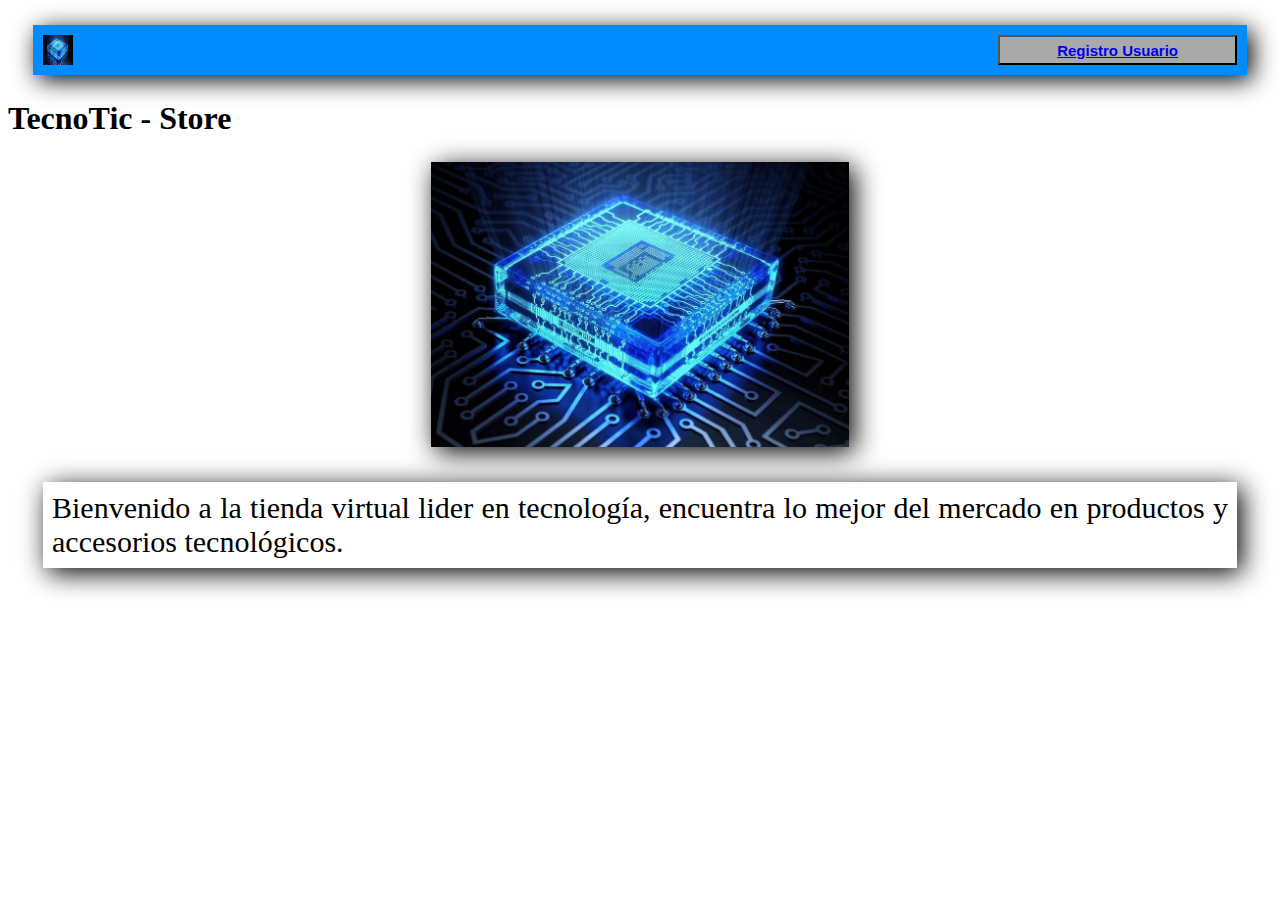
<file: index.html>
<!DOCTYPE html>
<html lang="en">
<head>
    <meta charset="UTF-8">
    <meta http-equiv="X-UA-Compatible" content="IE=edge">
    <meta name="viewport" content="width=device-width, initial-scale=1.0">
    <title>TecnoTic Store</title>
    <link rel="stylesheet" href="css/estilos.css">
</head>
<body>
    <nav id="horizontal_navbar">
        <img id="landing_logo" src="img/Procesador.jpeg">
        <button id="boton_registro_usuario" type="button">
        <a id="irA_registro _usuario" href="registro.html">Registro Usuario</a>    
        </button>
    </nav>
    <h1> TecnoTic - Store</h1>
    <img id="tecnotic" src="img/Procesador.jpeg" title="Store Tecnología">
    <p>Bienvenido a la tienda virtual lider en tecnología, encuentra lo mejor del mercado en productos y accesorios tecnológicos.</p>
    <script src="/validaciones.js"></script>
</body>
</html>
<!-- prueba -->
</file>
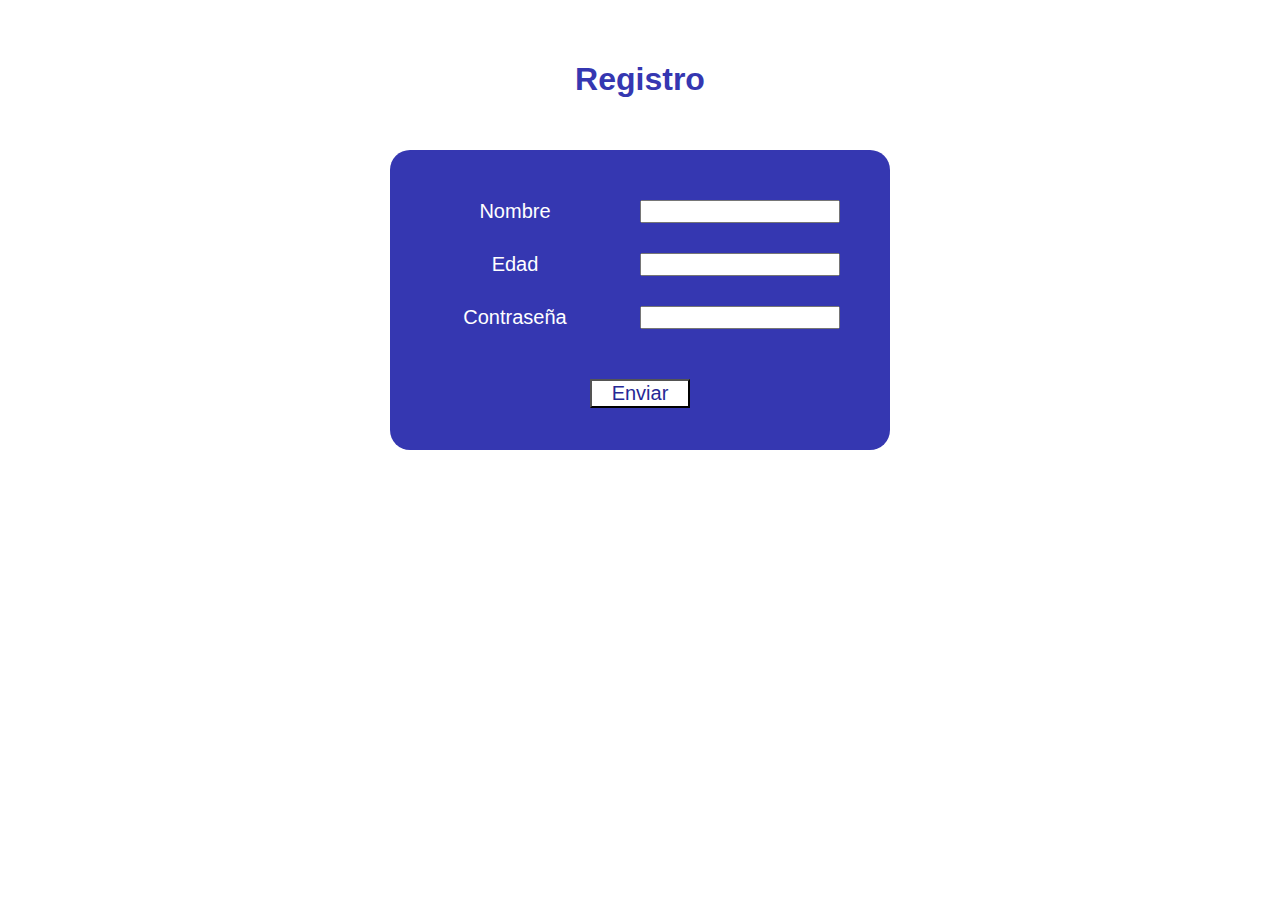
<file: registro.html>
<!DOCTYPE html>
<html lang="en">
<head>
    <meta charset="UTF-8">
    <meta http-equiv="X-UA-Compatible" content="IE=edge">
    <meta name="viewport" content="width=device-width, initial-scale=1.0">
    <title>Registro</title>
    <link rel="stylesheet" href="css/estilos.css">
</head>
<body id="container">
    <h1 id="titulo">Registro</h1>
    <form id="form_nuevo_usuario" action="">
        <div id="containerForm">
            <label class="d_play" for="dato_nombre_usuario">Nombre</label>
            <input class="d_play2" id="dato_nombre_usuario" type="text">
            <label class="d_play" for="dato_edad_usuario">Edad</label>
            <input class="d_play2" id="dato_edad_usuario" type="number">
            <label class="d_play" for="dato_contrasena">Contraseña</label>
            <input class="d_play2" id="dato_contrasena" type="password">
        </div>
        <button id="enviar_registro" name="send" type="button">Enviar</button>

    </form>
</body>
</html>
</file>
<file: css/estilos.css>
#container{
    margin: 0;
    padding: 0;
    box-sizing: border-box;
    display: grid;
    grid-template-columns: 1fr 8fr 1fr;
    grid-template-rows: .5fr 1fr;
    font-family: Arial, Helvetica, sans-serif;
}

/* ------------   Estilos index   ------------*/

#cont{
    background-color: rgb(137, 156, 72);
    width:70%;
    margin: 10px;
    padding: 50px;
    box-shadow: 9px 9px 15px;
    
}

#landing_logo{
    width: 30px;
    height: 30px;
}

#boton_registro_usuario{
    height: 30px;
    font-size: 15px;
    font-weight:bold;
	background-color:darkgray;
}

#horizontal_navbar{
    display: grid;
    grid-template-columns: 80% 20%;
    background-color: rgb(0, 140, 255);
    padding: 10px;
    margin: 25px;
    box-shadow: 5px 5px 25px;
}

#tecnotic{
    width: 33%;
	display:block;
	margin:0 auto;
	margin-top: 2%;
    box-shadow: 5px 5px 25px;
}

p{
    /* background-color: rgb(137, 156, 172); */
    font-size:30px;
	text-align:justify;
	text-shadow: auto;
    margin: 35px;
	padding: 9px;
    box-shadow: 5px 5px 25px;
}


/* ===================Registro=============== */


#titulo{
    grid-column: 2/3;
    grid-row: 1/2;
    text-align: center;
    padding-top: 40px;
    color: #3537b1;
}
#form_nuevo_usuario{
    display: flexbox;
    grid-column: 2/3;
    grid-row: 2/3;
    text-align: center;
    font-size: 20px;
    background-color: #3537b1;
    color: white;
    height: 300px;
    width: 500px;
    margin: auto;
    border-radius: 20px;
}

#containerForm{
    display: grid;
    grid-template-columns: 1fr 1fr;
    row-gap: 30px;
    padding-top: 50px;

}

.d_play{
    grid-template-columns: 1 / 2;
    display: inline-block;
    text-align: center;    
}

.d_play2{
    grid-template-columns: 2 / 3;
    display: inline-block;
    margin-right: 50px;

}

#enviar_registro{
    text-align: center;
    font-size: 20px;
    width: 100px;
    background-color: white;
    color: #262895;
    margin-top: 50px;
}
</file>
